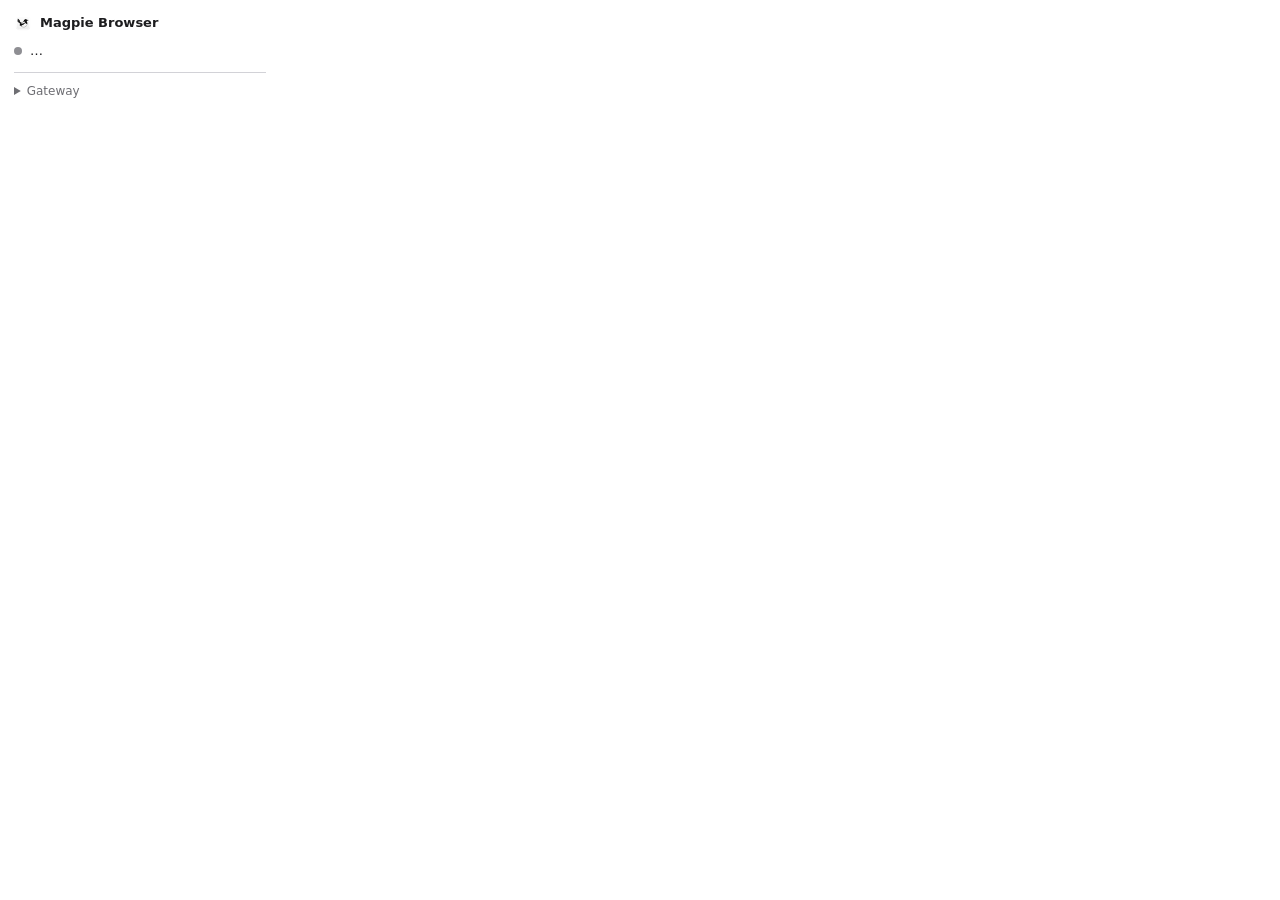
<file: internal/browserext/ext/popup.html>
<!doctype html>
<html>
<head>
<meta charset="utf-8">
<style>
  :root { color-scheme: light dark; --fg: #1d1d1f; --mute: #6e6e73; --line: #d2d2d7; --bg: #fff; --ok: #34c759; --off: #8e8e93; }
  @media (prefers-color-scheme: dark) { :root { --fg: #f5f5f7; --mute: #98989d; --line: #3a3a3c; --bg: #1c1c1e; } }
  body { margin: 0; width: 280px; font: 13px/1.4 -apple-system, BlinkMacSystemFont, "Segoe UI", system-ui, sans-serif; color: var(--fg); background: var(--bg); }
  main { padding: 14px; }
  h1 { font-size: 13px; font-weight: 600; margin: 0 0 10px; display: flex; align-items: center; gap: 8px; }
  h1 img { width: 18px; height: 18px; }
  .state { display: flex; align-items: center; gap: 8px; }
  .dot { width: 8px; height: 8px; border-radius: 50%; background: var(--off); flex: none; }
  .dot.on { background: var(--ok); }
  p { margin: 8px 0 0; color: var(--mute); font-size: 12px; }
  details { margin-top: 12px; border-top: 1px solid var(--line); padding-top: 10px; }
  summary { cursor: default; color: var(--mute); font-size: 12px; }
  label { display: block; margin-top: 8px; font-size: 12px; color: var(--mute); }
  input { box-sizing: border-box; width: 100%; margin-top: 4px; padding: 5px 7px; border: 1px solid var(--line); border-radius: 6px; background: transparent; color: var(--fg); font: inherit; }
  button { margin-top: 8px; padding: 4px 10px; border: 1px solid var(--line); border-radius: 6px; background: transparent; color: var(--fg); font: inherit; }
</style>
</head>
<body>
<main>
  <h1><img src="icon-32.png" alt="">Magpie Browser</h1>
  <div class="state"><span class="dot" id="dot"></span><span id="state">…</span></div>
  <p id="hint"></p>
  <details>
    <summary>Gateway</summary>
    <label for="gw">Magpie's address</label>
    <input id="gw" spellcheck="false">
    <label for="key" id="keyLabel">Gateway key</label>
    <input id="key" type="password" spellcheck="false" autocomplete="off">
    <button id="save">Save and reconnect</button>
  </details>
</main>
<script type="module" src="popup.js"></script>
</body>
</html>
</file>
